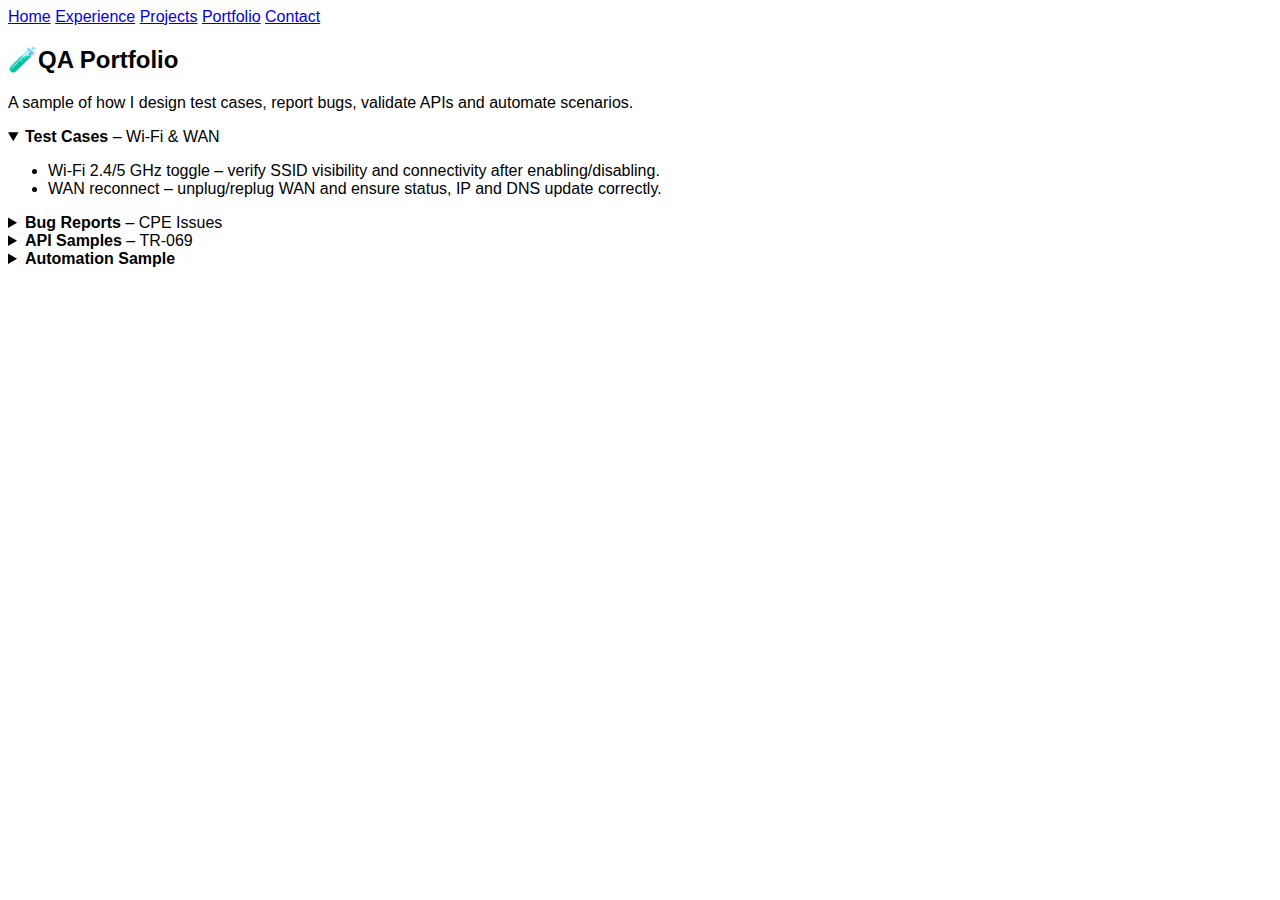
<file: portfolio.html>
<!DOCTYPE html>
<html lang="en">
<head>
<meta charset="UTF-8">
<title>QA Portfolio – Chaima Melki</title>
<meta name="viewport" content="width=device-width, initial-scale=1">
<link rel="stylesheet" href="style.css">
<script src="script.js" defer></script>
</head>
<body>

<nav>
  <a href="index.html">Home</a>
  <a href="experience.html">Experience</a>
  <a href="projects.html">Projects</a>
  <a href="portfolio.html">Portfolio</a>
  <a href="contact.html">Contact</a>
</nav>

<section class="section fade-up">
  <h2><span class="icon">🧪</span>QA Portfolio</h2>
  <p class="muted">A sample of how I design test cases, report bugs, validate APIs and automate scenarios.</p>

  <details open>
    <summary><b>Test Cases</b> – Wi-Fi & WAN</summary>
    <ul>
      <li>Wi-Fi 2.4/5 GHz toggle – verify SSID visibility and connectivity after enabling/disabling.</li>
      <li>WAN reconnect – unplug/replug WAN and ensure status, IP and DNS update correctly.</li>
    </ul>
  </details>

  <details>
    <summary><b>Bug Reports</b> – CPE Issues</summary>
    <ul>
      <li>SSID rename not applied (5 GHz) – UI success but old SSID still broadcasted.</li>
      <li>LAN port speed mismatch – device negotiates 1 Gbps but UI shows 100 Mbps.</li>
    </ul>
  </details>

  <details>
    <summary><b>API Samples</b> – TR-069</summary>
    <pre>GetParameterValues: Device.WiFi.SSID.1.SSID
SetParameterValues: Change Wi-Fi password via ACS and confirm reconnect behaviour.</pre>
  </details>

  <details>
    <summary><b>Automation Sample</b></summary>
    <pre>@Test
public void testRouterLogin() {
    driver.get("http://192.168.0.1");
    // username, password, login and assert dashboard
}</pre>
  </details>
</section>

</body>
</html>
</file>
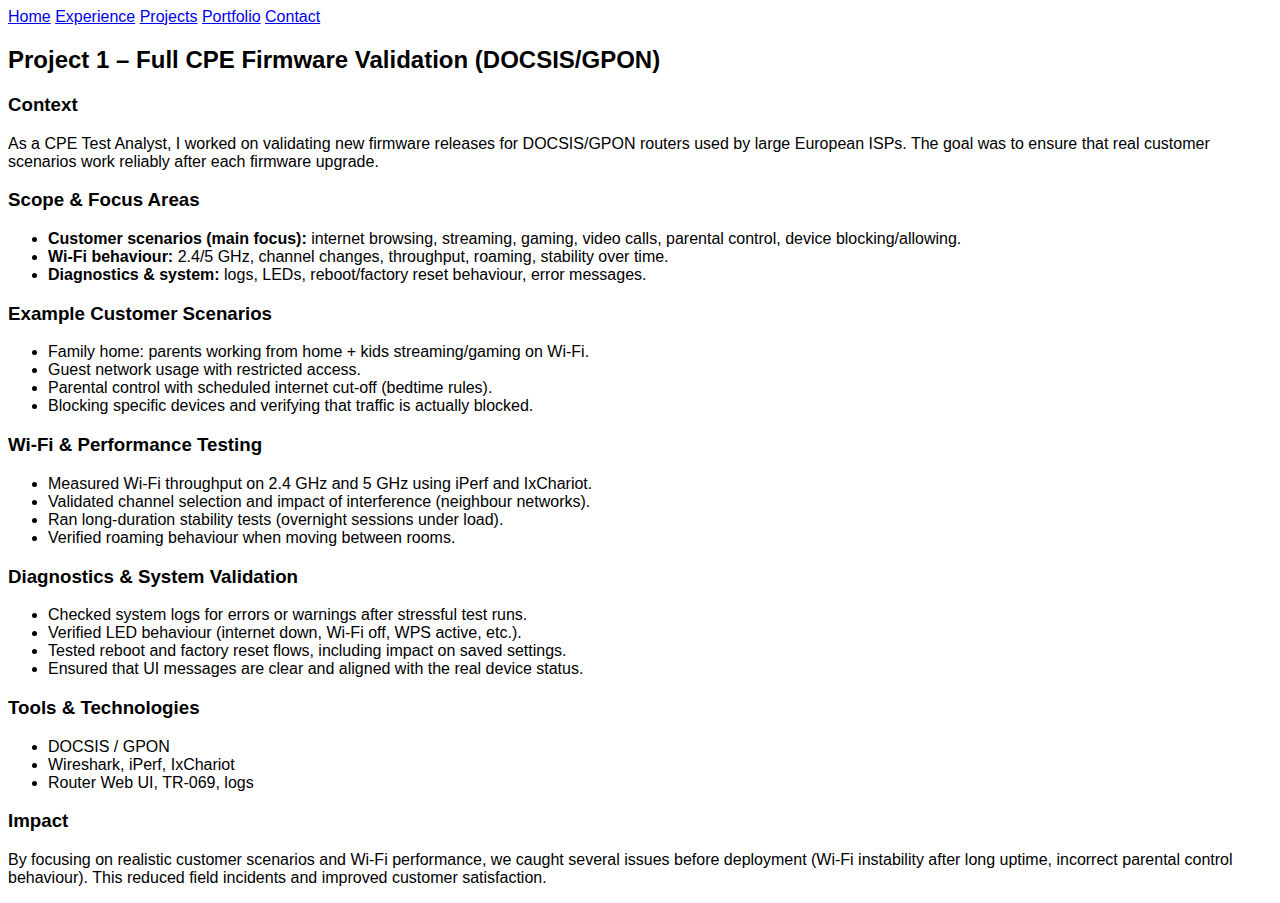
<file: project1.html>
<!DOCTYPE html>
<html lang="en">
<head>
  <meta charset="UTF-8">
  <title>Project 1 – Full CPE Firmware Validation</title>
  <meta name="viewport" content="width=device-width, initial-scale=1">
  <link rel="stylesheet" href="style.css">
</head>
<body>
<nav>
  <a href="index.html">Home</a>
  <a href="experience.html">Experience</a>
  <a href="projects.html">Projects</a>
  <a href="portfolio.html">Portfolio</a>
  <a href="contact.html">Contact</a>
</nav>

<div class="section">
  <h2>Project 1 – Full CPE Firmware Validation (DOCSIS/GPON)</h2>

  <h3>Context</h3>
  <p>
    As a CPE Test Analyst, I worked on validating new firmware releases for DOCSIS/GPON routers
    used by large European ISPs. The goal was to ensure that real customer scenarios work reliably
    after each firmware upgrade.
  </p>

  <h3>Scope & Focus Areas</h3>
  <ul>
    <li><b>Customer scenarios (main focus):</b> internet browsing, streaming, gaming, video calls, parental control, device blocking/allowing.</li>
    <li><b>Wi-Fi behaviour:</b> 2.4/5 GHz, channel changes, throughput, roaming, stability over time.</li>
    <li><b>Diagnostics & system:</b> logs, LEDs, reboot/factory reset behaviour, error messages.</li>
  </ul>

  <h3>Example Customer Scenarios</h3>
  <ul>
    <li>Family home: parents working from home + kids streaming/gaming on Wi-Fi.</li>
    <li>Guest network usage with restricted access.</li>
    <li>Parental control with scheduled internet cut-off (bedtime rules).</li>
    <li>Blocking specific devices and verifying that traffic is actually blocked.</li>
  </ul>

  <h3>Wi-Fi & Performance Testing</h3>
  <ul>
    <li>Measured Wi-Fi throughput on 2.4 GHz and 5 GHz using iPerf and IxChariot.</li>
    <li>Validated channel selection and impact of interference (neighbour networks).</li>
    <li>Ran long-duration stability tests (overnight sessions under load).</li>
    <li>Verified roaming behaviour when moving between rooms.</li>
  </ul>

  <h3>Diagnostics & System Validation</h3>
  <ul>
    <li>Checked system logs for errors or warnings after stressful test runs.</li>
    <li>Verified LED behaviour (internet down, Wi-Fi off, WPS active, etc.).</li>
    <li>Tested reboot and factory reset flows, including impact on saved settings.</li>
    <li>Ensured that UI messages are clear and aligned with the real device status.</li>
  </ul>

  <h3>Tools & Technologies</h3>
  <ul>
    <li>DOCSIS / GPON</li>
    <li>Wireshark, iPerf, IxChariot</li>
    <li>Router Web UI, TR-069, logs</li>
  </ul>

  <h3>Impact</h3>
  <p>
    By focusing on realistic customer scenarios and Wi-Fi performance, we caught several
    issues before deployment (Wi-Fi instability after long uptime, incorrect parental control
    behaviour). This reduced field incidents and improved customer satisfaction.
  </p>
</div>

</body>
</html>
</file>
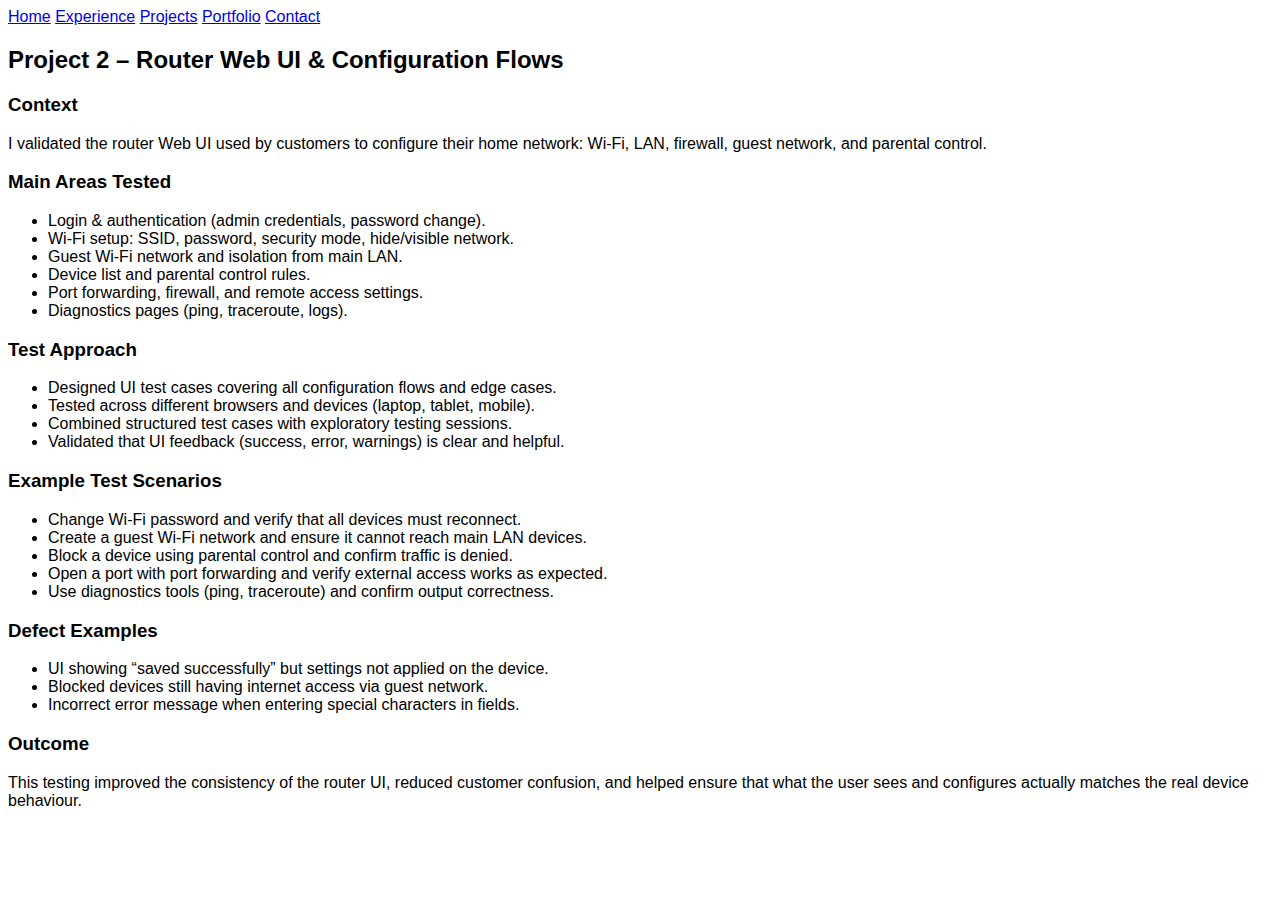
<file: project2.html>
<!DOCTYPE html>
<html lang="en">
<head>
  <meta charset="UTF-8">
  <title>Project 2 – Router Web UI Testing</title>
  <meta name="viewport" content="width=device-width, initial-scale=1">
  <link rel="stylesheet" href="style.css">
  <script src="script.js" defer></script>
</head>
<body>
<nav>
  <a href="index.html">Home</a>
  <a href="experience.html">Experience</a>
  <a href="projects.html">Projects</a>
  <a href="portfolio.html">Portfolio</a>
  <a href="contact.html">Contact</a>
</nav>

<section class="section fade-up">
  <h2>Project 2 – Router Web UI & Configuration Flows</h2>

  <h3>Context</h3>
  <p>
    I validated the router Web UI used by customers to configure their home network:
    Wi-Fi, LAN, firewall, guest network, and parental control.
  </p>

  <h3>Main Areas Tested</h3>
  <ul>
    <li>Login & authentication (admin credentials, password change).</li>
    <li>Wi-Fi setup: SSID, password, security mode, hide/visible network.</li>
    <li>Guest Wi-Fi network and isolation from main LAN.</li>
    <li>Device list and parental control rules.</li>
    <li>Port forwarding, firewall, and remote access settings.</li>
    <li>Diagnostics pages (ping, traceroute, logs).</li>
  </ul>

  <h3>Test Approach</h3>
  <ul>
    <li>Designed UI test cases covering all configuration flows and edge cases.</li>
    <li>Tested across different browsers and devices (laptop, tablet, mobile).</li>
    <li>Combined structured test cases with exploratory testing sessions.</li>
    <li>Validated that UI feedback (success, error, warnings) is clear and helpful.</li>
  </ul>

  <h3>Example Test Scenarios</h3>
  <ul>
    <li>Change Wi-Fi password and verify that all devices must reconnect.</li>
    <li>Create a guest Wi-Fi network and ensure it cannot reach main LAN devices.</li>
    <li>Block a device using parental control and confirm traffic is denied.</li>
    <li>Open a port with port forwarding and verify external access works as expected.</li>
    <li>Use diagnostics tools (ping, traceroute) and confirm output correctness.</li>
  </ul>

  <h3>Defect Examples</h3>
  <ul>
    <li>UI showing “saved successfully” but settings not applied on the device.</li>
    <li>Blocked devices still having internet access via guest network.</li>
    <li>Incorrect error message when entering special characters in fields.</li>
  </ul>

  <h3>Outcome</h3>
  <p>
    This testing improved the consistency of the router UI, reduced customer confusion,
    and helped ensure that what the user sees and configures actually matches the real
    device behaviour.
  </p>
</section>

</body>
</html>
</file>
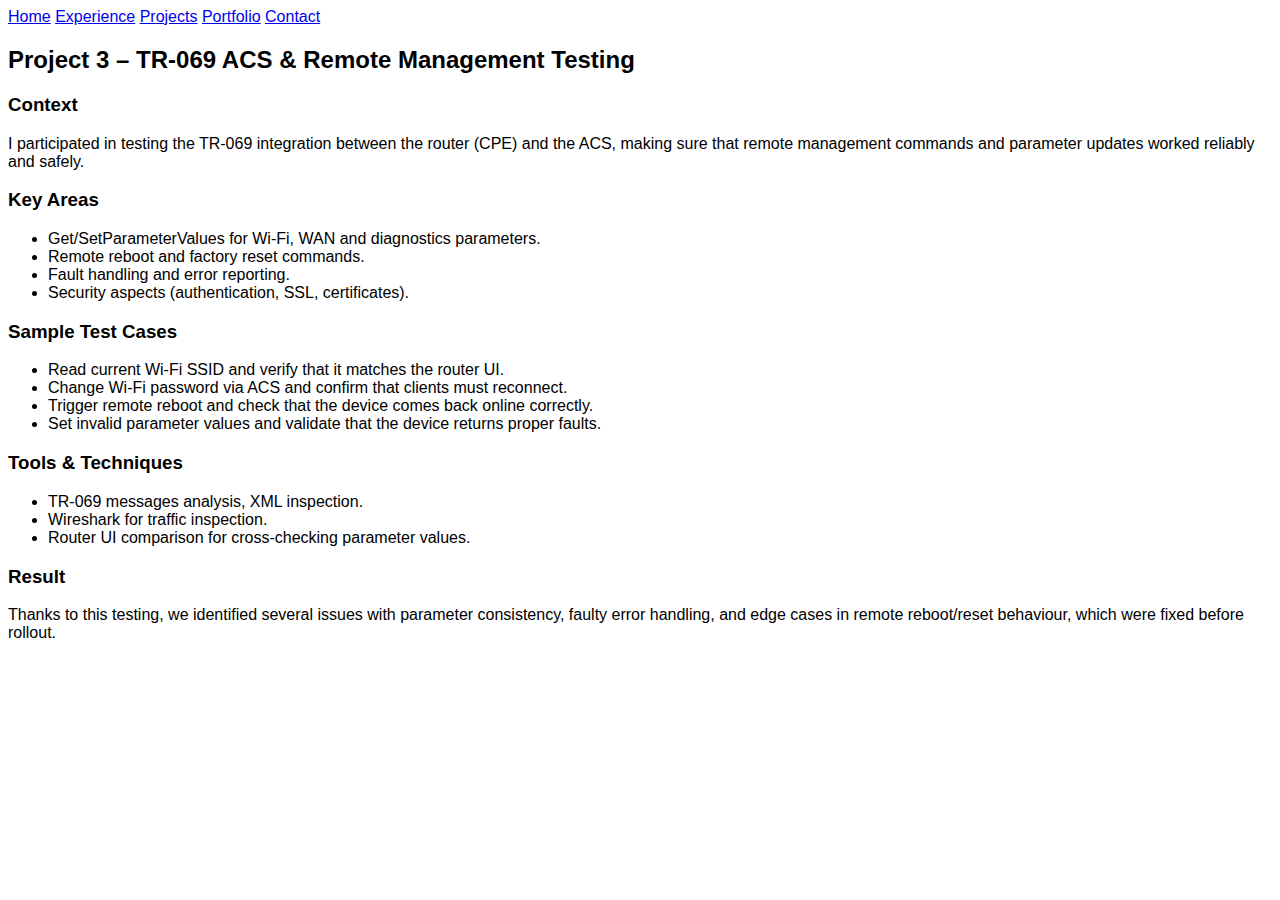
<file: project3.html>
<!DOCTYPE html>
<html lang="en">
<head>
  <meta charset="UTF-8">
  <title>Project 3 – TR-069 ACS & API Testing</title>
  <meta name="viewport" content="width=device-width, initial-scale=1">
  <link rel="stylesheet" href="style.css">
</head>
<body>
<nav>
  <a href="index.html">Home</a>
  <a href="experience.html">Experience</a>
  <a href="projects.html">Projects</a>
  <a href="portfolio.html">Portfolio</a>
  <a href="contact.html">Contact</a>
</nav>

<section class="section fade-up">
  <h2>Project 3 – TR-069 ACS & Remote Management Testing</h2>

  <h3>Context</h3>
  <p>
    I participated in testing the TR-069 integration between the router (CPE) and the ACS,
    making sure that remote management commands and parameter updates worked reliably and safely.
  </p>

  <h3>Key Areas</h3>
  <ul>
    <li>Get/SetParameterValues for Wi-Fi, WAN and diagnostics parameters.</li>
    <li>Remote reboot and factory reset commands.</li>
    <li>Fault handling and error reporting.</li>
    <li>Security aspects (authentication, SSL, certificates).</li>
  </ul>

  <h3>Sample Test Cases</h3>
  <ul>
    <li>Read current Wi-Fi SSID and verify that it matches the router UI.</li>
    <li>Change Wi-Fi password via ACS and confirm that clients must reconnect.</li>
    <li>Trigger remote reboot and check that the device comes back online correctly.</li>
    <li>Set invalid parameter values and validate that the device returns proper faults.</li>
  </ul>

  <h3>Tools & Techniques</h3>
  <ul>
    <li>TR-069 messages analysis, XML inspection.</li>
    <li>Wireshark for traffic inspection.</li>
    <li>Router UI comparison for cross-checking parameter values.</li>
  </ul>

  <h3>Result</h3>
  <p>
    Thanks to this testing, we identified several issues with parameter consistency,
    faulty error handling, and edge cases in remote reboot/reset behaviour, which
    were fixed before rollout.
  </p>
</section>

</body>
</html>
</file>
<file: style.css>
body { font-family: Arial; }
</file>
